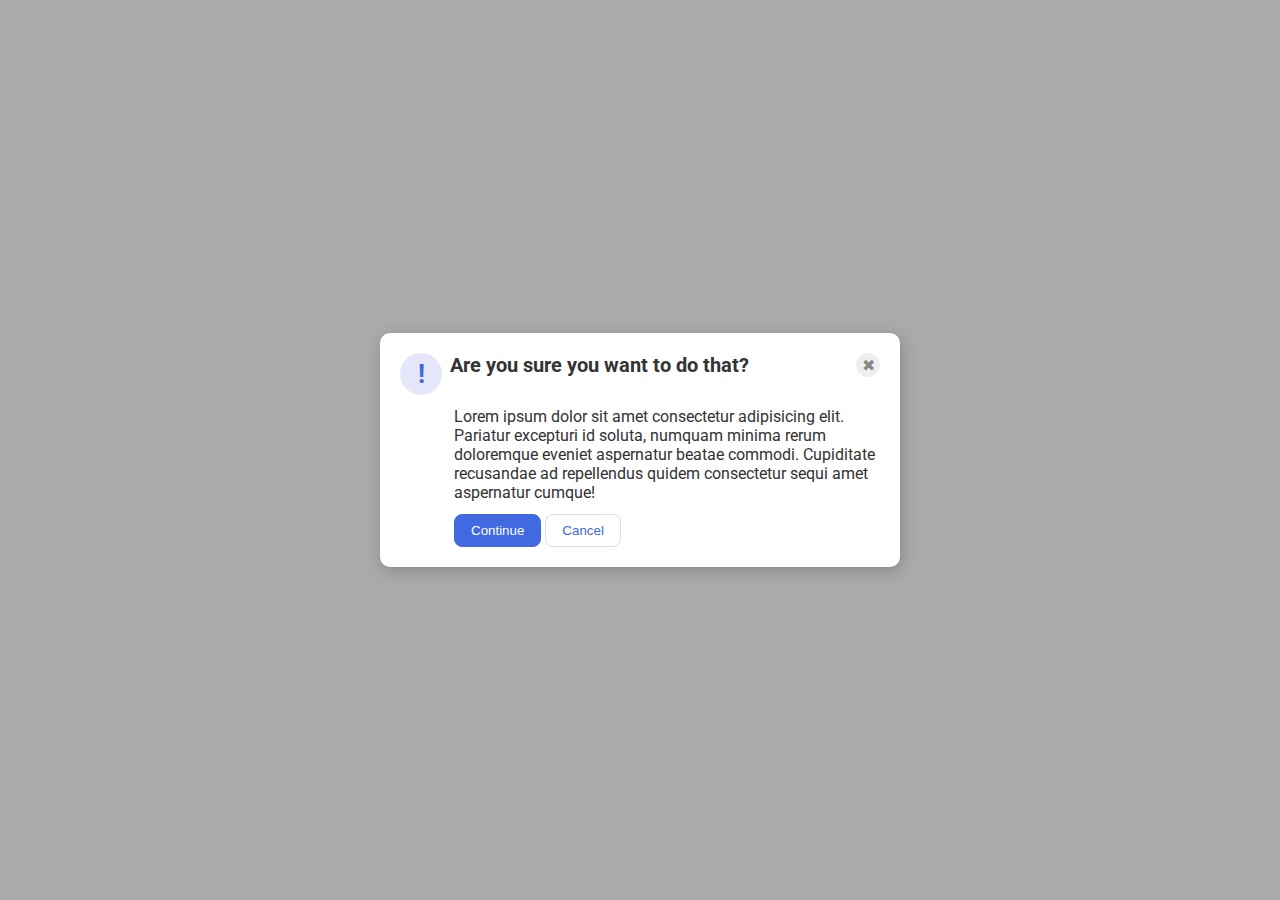
<file: foundations/flex/05-flex-modal/index.html>
<!DOCTYPE html>
<html lang="en">
  <head>
    <meta charset="UTF-8">
    <meta http-equiv="X-UA-Compatible" content="IE=edge">
    <meta name="viewport" content="width=device-width, initial-scale=1.0">
    <link rel="stylesheet" href="style.css">
    <title>Modal</title>
  </head>
  <body>
    <div class="modal">
      <div class="first">
      <div class="icon">!</div>
      <div class="header">Are you sure you want to do that?</div>
      <button class="close-button">✖</button>
      </div>
      <div class="text">Lorem ipsum dolor sit amet consectetur adipisicing elit. Pariatur excepturi id soluta, numquam minima rerum doloremque eveniet aspernatur beatae commodi. Cupiditate recusandae ad repellendus quidem consectetur sequi amet aspernatur cumque!</div>
      <div class="buttons">
      <button class="continue">Continue</button>
      <button class="cancel">Cancel</button>
      </div>
    </div>
  </body>
</html>
</file>
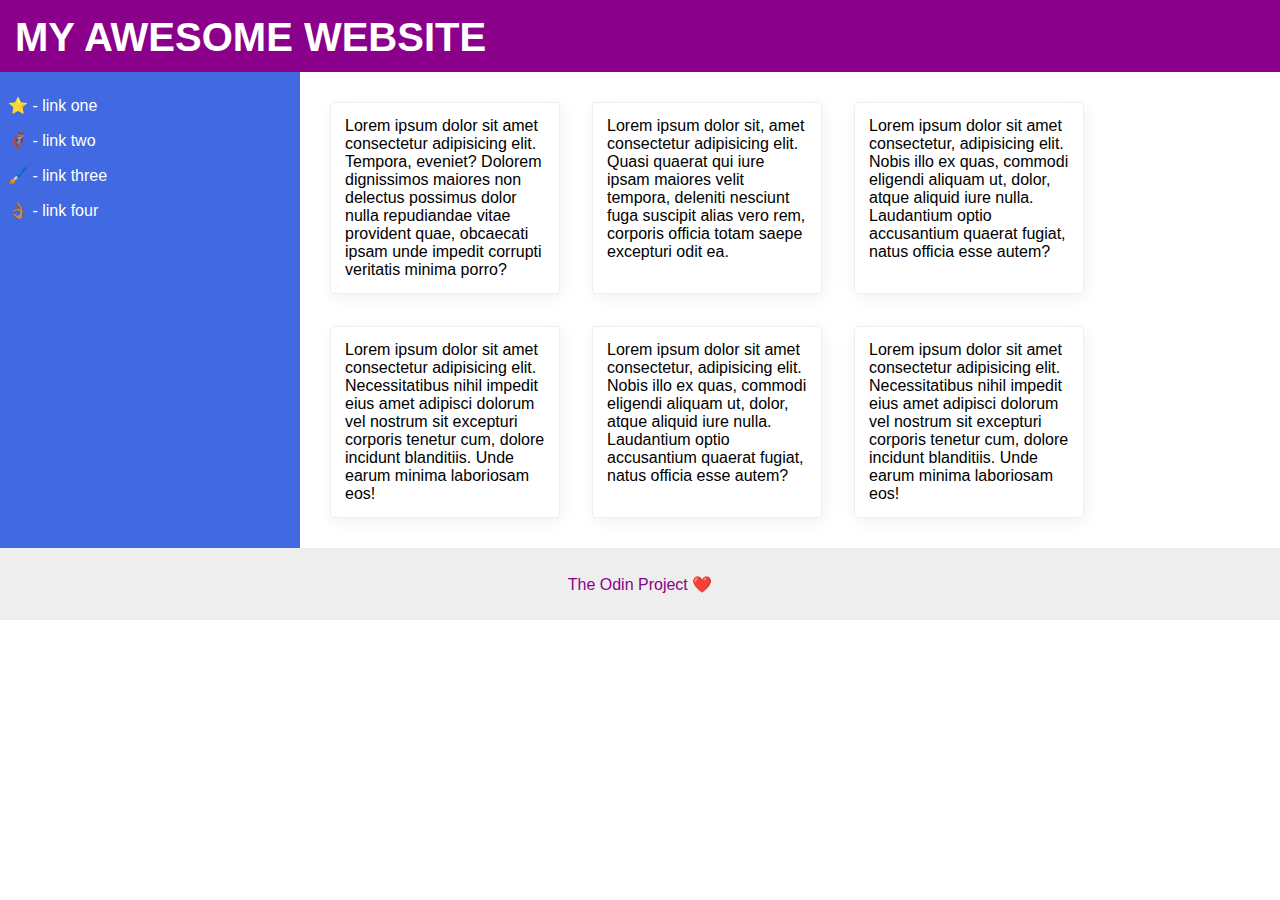
<file: foundations/flex/07-flex-layout-2/index.html>
<!DOCTYPE html>
<html lang="en">
  <head>
    <meta charset="UTF-8">
    <meta http-equiv="X-UA-Compatible" content="IE=edge">
    <meta name="viewport" content="width=device-width, initial-scale=1.0">
    <title>The Holy Grail</title>
    <link rel="stylesheet" href="style.css">
  </head>
  <body>
    <div class="header">
      MY AWESOME WEBSITE
    </div>
    <div class="body">
    <div class="sidebar">
      <ul>
        <li><a href="#">⭐ - link one</a></li>
        <li><a href="#">🦸🏽‍♂️ - link two</a></li>
        <li><a href="#">🖌️ - link three</a></li>
        <li><a href="#">👌🏽 - link four</a></li>
      </ul>
    </div>
    <div class="content">
    <div class="card">Lorem ipsum dolor sit amet consectetur adipisicing elit. Tempora, eveniet? Dolorem dignissimos maiores non delectus possimus dolor nulla repudiandae vitae provident quae, obcaecati ipsam unde impedit corrupti veritatis minima porro?</div>
    <div class="card">Lorem ipsum dolor sit, amet consectetur adipisicing elit. Quasi quaerat qui iure ipsam maiores velit tempora, deleniti nesciunt fuga suscipit alias vero rem, corporis officia totam saepe excepturi odit ea.</div>
    <div class="card">Lorem ipsum dolor sit amet consectetur, adipisicing elit. Nobis illo ex quas, commodi eligendi aliquam ut, dolor, atque aliquid iure nulla. Laudantium optio accusantium quaerat fugiat, natus officia esse autem?</div>
    <div class="card">Lorem ipsum dolor sit amet consectetur adipisicing elit. Necessitatibus nihil impedit eius amet adipisci dolorum vel nostrum sit excepturi corporis tenetur cum, dolore incidunt blanditiis. Unde earum minima laboriosam eos!</div>
    <div class="card">Lorem ipsum dolor sit amet consectetur, adipisicing elit. Nobis illo ex quas, commodi eligendi aliquam ut, dolor, atque aliquid iure nulla. Laudantium optio accusantium quaerat fugiat, natus officia esse autem?</div>
    <div class="card">Lorem ipsum dolor sit amet consectetur adipisicing elit. Necessitatibus nihil impedit eius amet adipisci dolorum vel nostrum sit excepturi corporis tenetur cum, dolore incidunt blanditiis. Unde earum minima laboriosam eos!</div>
    </div>
    </div>
    <div class="footer">
      The Odin Project ❤️
    </div>
  </body>
</html>
</file>
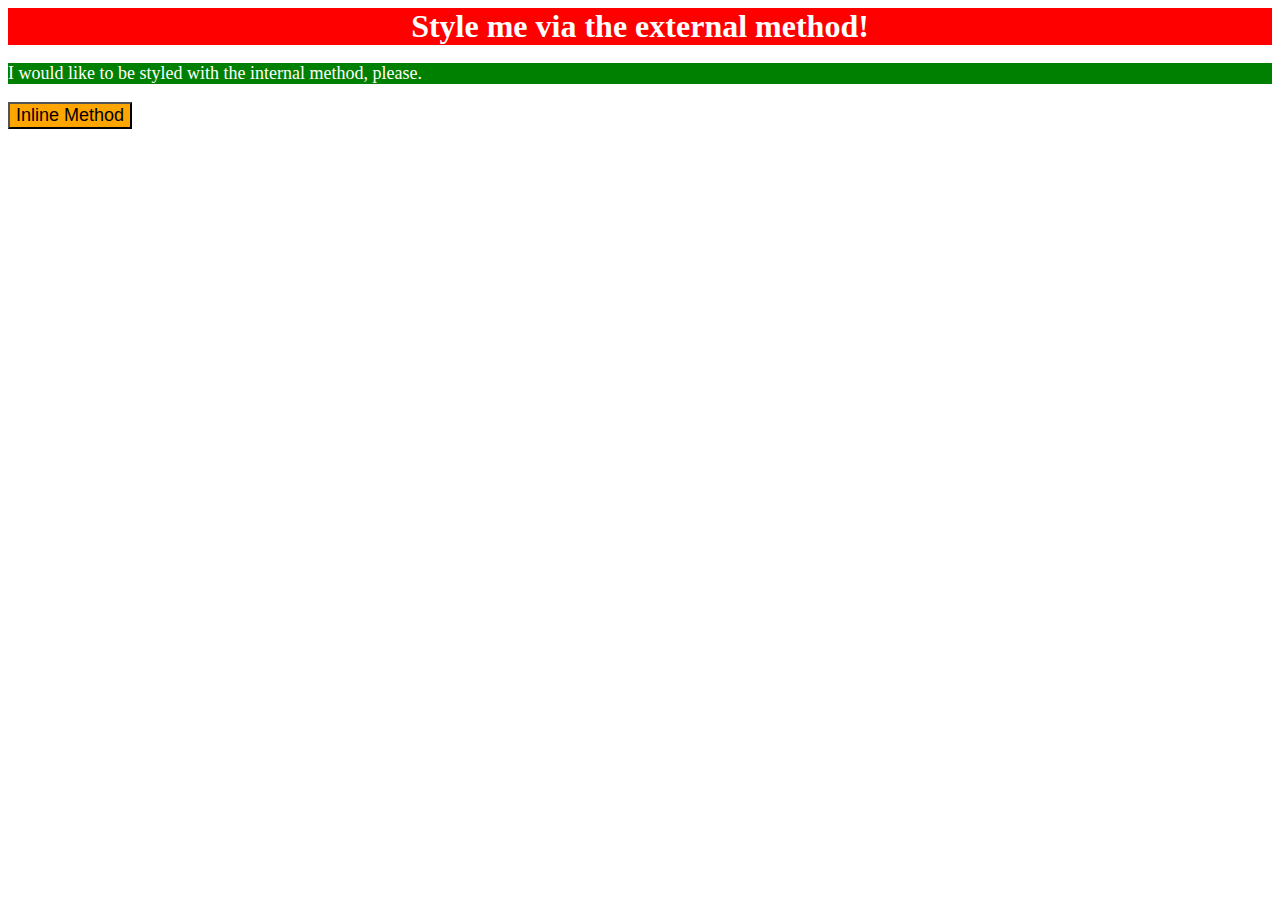
<file: foundations/intro-to-css/01-css-methods/index.html>
<!DOCTYPE html>
<html lang="en">
  <head>
    <meta charset="UTF-8">
    <meta http-equiv="X-UA-Compatible" content="IE=edge">
    <meta name="viewport" content="width=device-width, initial-scale=1.0">
    <title>Methods for Adding CSS</title>
    <link rel="stylesheet" href="style.css">
    <style>
      p {
        background-color: green;
        color: white;
        font-size: 18px;
      }
    </style>
  </head>
  <body>
    <div>Style me via the external method!</div>
    <p>I would like to be styled with the internal method, please.</p>
    <button style="background-color: orange; font-size: 18px;">Inline Method</button>
  </body>
</html>
</file>
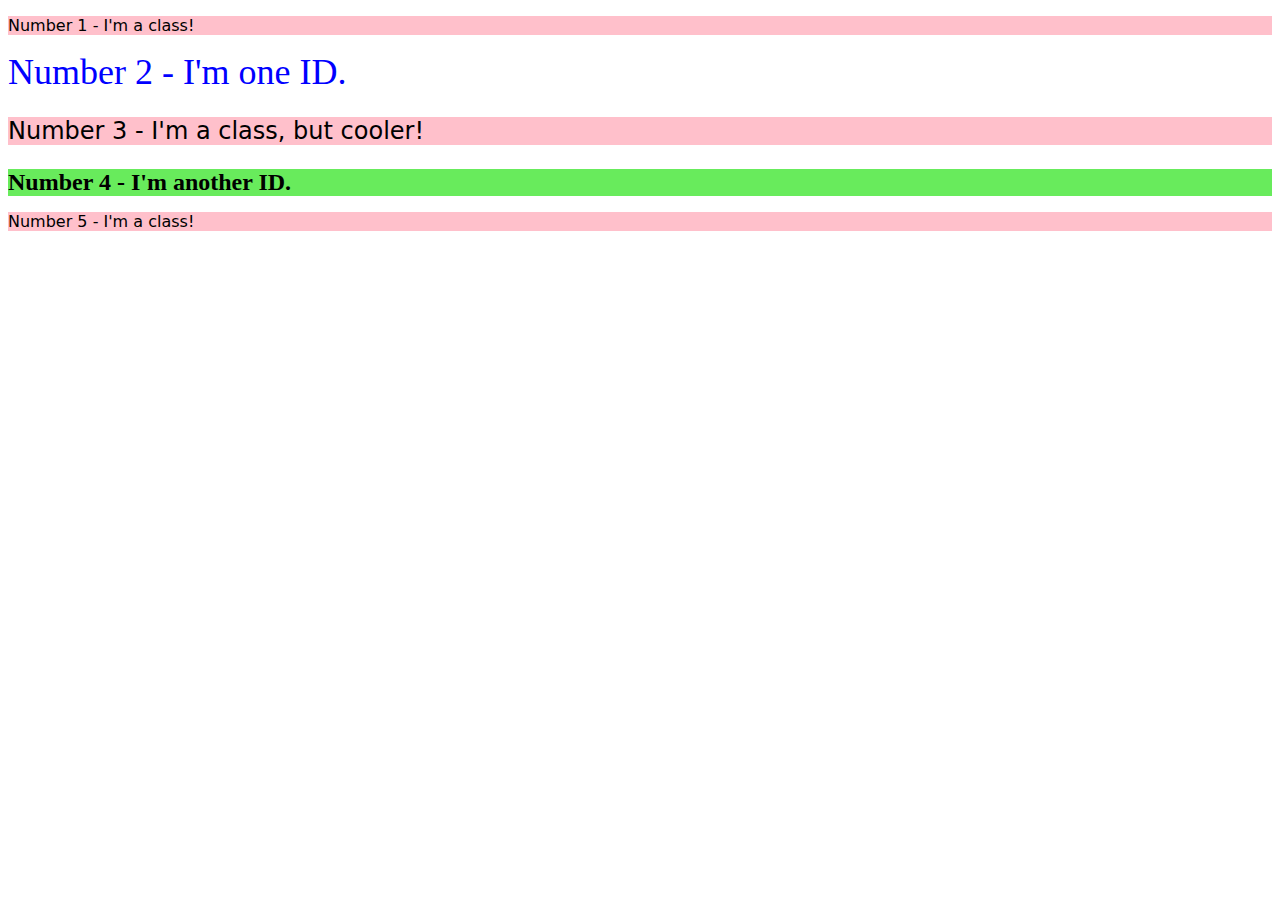
<file: foundations/intro-to-css/02-class-id-selectors/index.html>
<!DOCTYPE html>
<html lang="en">
  <head>
    <meta charset="UTF-8">
    <meta http-equiv="X-UA-Compatible" content="IE=edge">
    <meta name="viewport" content="width=device-width, initial-scale=1.0">
    <title>Class and ID Selectors</title>
    <link rel="stylesheet" href="style.css">
  </head>
  <body>
    <p class="odd">Number 1 - I'm a class!</p>
    <div id="second">Number 2 - I'm one ID.</div>
    <p class="odd" id="third">Number 3 - I'm a class, but cooler!</p>
    <div id="fourth">Number 4 - I'm another ID.</div>
    <p class="odd">Number 5 - I'm a class!</p>
  </body>
</html>
</file>
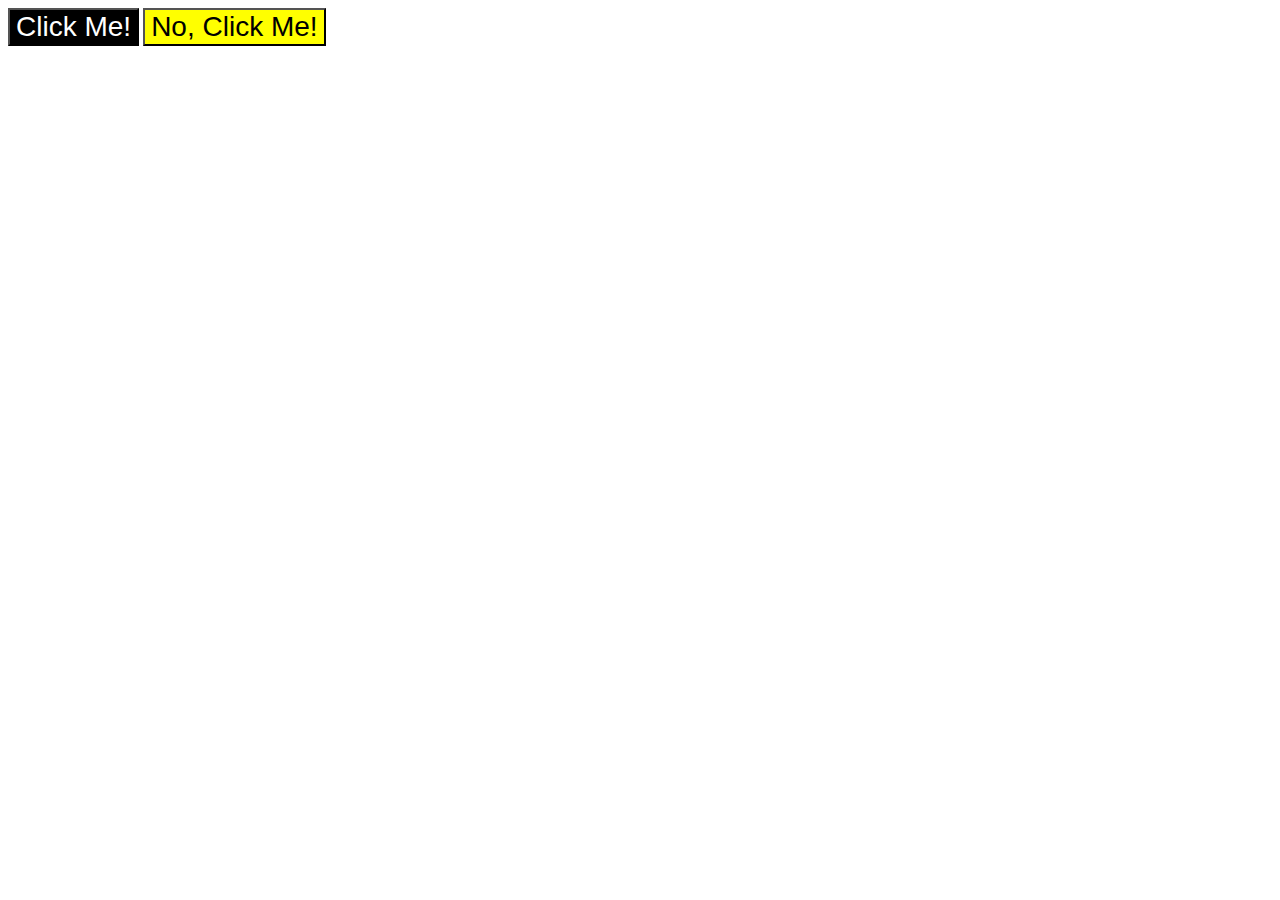
<file: foundations/intro-to-css/03-grouping-selectors/index.html>
<!DOCTYPE html>
<html lang="en">
  <head>
    <meta charset="UTF-8">
    <meta http-equiv="X-UA-Compatible" content="IE=edge">
    <meta name="viewport" content="width=device-width, initial-scale=1.0">
    <title>Grouping Selectors</title>
    <link rel="stylesheet" href="style.css">
  </head>
  <body>
    <button id="first">Click Me!</button>
    <button id="second">No, Click Me!</button>
  </body>
</html>
</file>
<file: foundations/flex/05-flex-modal/style.css>
@import url('https://fonts.googleapis.com/css2?family=Roboto:wght@400;700&display=swap');

html, body {
  height: 100%;
}

body {
  font-family: Roboto, sans-serif;
  margin: 0;
  background: #aaa;
  color: #333;
  /* I'll give you this one for free lol */
  display: flex;
  align-items: center;
  justify-content: center;
}

.modal {
  background: white;
  width: 480px;
  border-radius: 10px;
  box-shadow: 2px 4px 16px rgba(0,0,0,.2);
  padding: 20px;
  display: flex;
  flex-direction: column;
  gap: 12px;
}

.icon {
  color: royalblue;
  font-size: 26px;
  font-weight: 700;
  background: lavender;
  width: 42px;
  height: 42px;
  border-radius: 50%;
  display: flex;
  align-items: center;
  justify-content: center;
}

.close-button {
  background: #eee;
  border-radius: 50%;
  color: #888;
  font-weight: 400;
  font-size: 16px;
  height: 24px;
  width: 24px;
  display: flex;
  align-items: center;
  justify-content: center;
  border: 1px solid #eee;
  padding: 0;
  margin-left: auto;
  align-self: start;
}

button {
  cursor: pointer;
  padding: 8px 16px;
  border-radius: 8px;
}

button.continue {
  background: royalblue;
  border: 1px solid royalblue;
  color: white;
}

button.cancel {
  background: white;
  border: 1px solid #ddd;
  color: royalblue;
}

.first {
  display: flex;
  gap: 8px;
  align-items: center;
}

.header {
  font-weight: bold;
  font-size: 20px;
  align-self: flex-start;
}

.text {
  margin-left: 54px;
}
.buttons {
  margin-left: 54px;
}
</file>
<file: foundations/flex/07-flex-layout-2/style.css>
body {
  font-family: -apple-system, BlinkMacSystemFont, 'Segoe UI', Roboto, Oxygen, Ubuntu, Cantarell, 'Open Sans', 'Helvetica Neue', sans-serif;
  margin: 0;
  min-height: 100vh;
  display: flex;
  flex-direction: column;
}

.header {
  height: 72px;
  background: darkmagenta;
  color: white;
  font-weight: bolder;
  box-sizing: border-box;
  font-size: 40px;
  padding: 15px;
}

.footer {
  height: 72px;
  background: #eee;
  color: darkmagenta;
}

.sidebar {
  width: 300px;
 
  background: royalblue;
  box-sizing: border-box;
  flex-shrink: 0;
}

.card {
  border: 1px solid #eee;
  box-shadow: 2px 4px 16px rgba(0,0,0,.06);
  border-radius: 4px;
}

li {
  padding: 8px 0px;
}

ul {
  list-style-type: none;
  padding-left: 8px;
}

a {
  text-decoration: none;
  color: white;
}

.content {
  padding: 30px;
  display: flex;
  flex-wrap: wrap;
  gap: 32px;


}
.card {
  width: 200px;
  padding: 14px;
}

.body {
  display: flex;
}
.footer {
  display: flex;
  justify-content: center;
  align-items: center;
}
</file>
<file: foundations/intro-to-css/01-css-methods/style.css>
div {
    background-color: red;
    color: white;
    font-size: 32px;
    text-align: center;
    font-weight: bold;


}
</file>
<file: foundations/intro-to-css/02-class-id-selectors/style.css>
/* Add CSS Styling */
.odd {
    background-color: pink;
    font-family: Verdana, "DejaVu Sans", sans-serif;

}

#second {
    color: blue;
    font-size: 36px;
}

#third {
    font-size: 24px;
}

#fourth {
    background-color: rgb(104, 235, 92);
    font-weight: bold;
    font-size: 24px;
}
</file>
<file: foundations/intro-to-css/03-grouping-selectors/style.css>
/* Add CSS Styling */
#first {
    background-color: black;
    color: white;
}

#second {
    background-color: yellow;
}

button {
    font-size: 28px;
    font-family: Helvetica, "Times New Roman", sans-serif;
}
</file>
